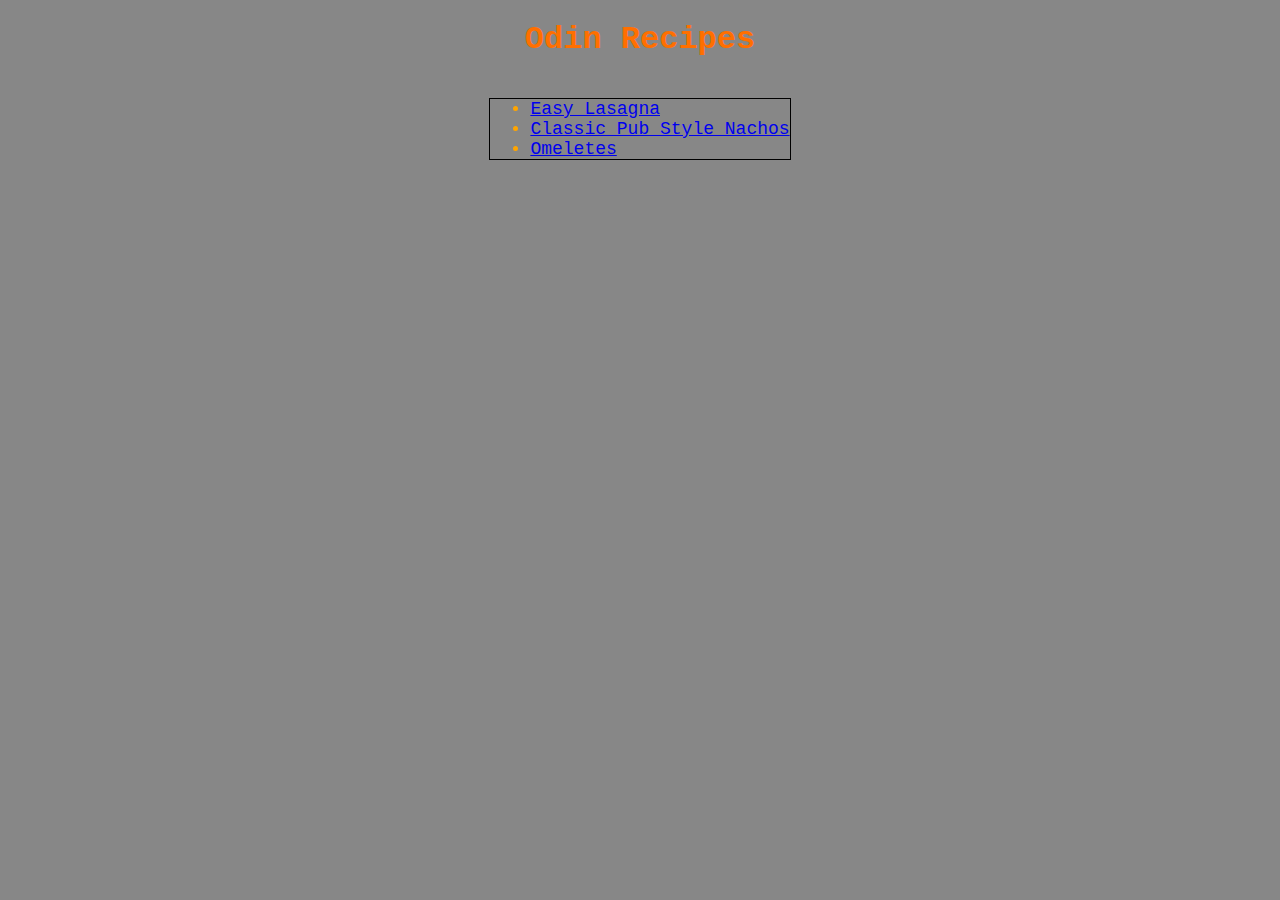
<file: index.html>
<!DOCTYPE html>
<html lang="en">

<head>
    <meta charset="UTF-8">
    <meta name="viewport" content="width=device-width, initial-scale=1.0">
    <title>Odin Recipes</title>
    <link rel="stylesheet" href="./styles/style.css">
</head>

<body>
    <h1 class="heading">Odin Recipes</h1>
    <div class="container">
        <ul class="list">
            <li><a href="./recipes/easy_lasagna.html">Easy Lasagna</a></li>
            <li><a href="./recipes/classic_pub_style_nachos.html">Classic Pub Style Nachos</a></li>
            <li><a href="./recipes/omelets.html">Omeletes</a></li>
        </ul>
    </div>
</body>

</html>
</file>
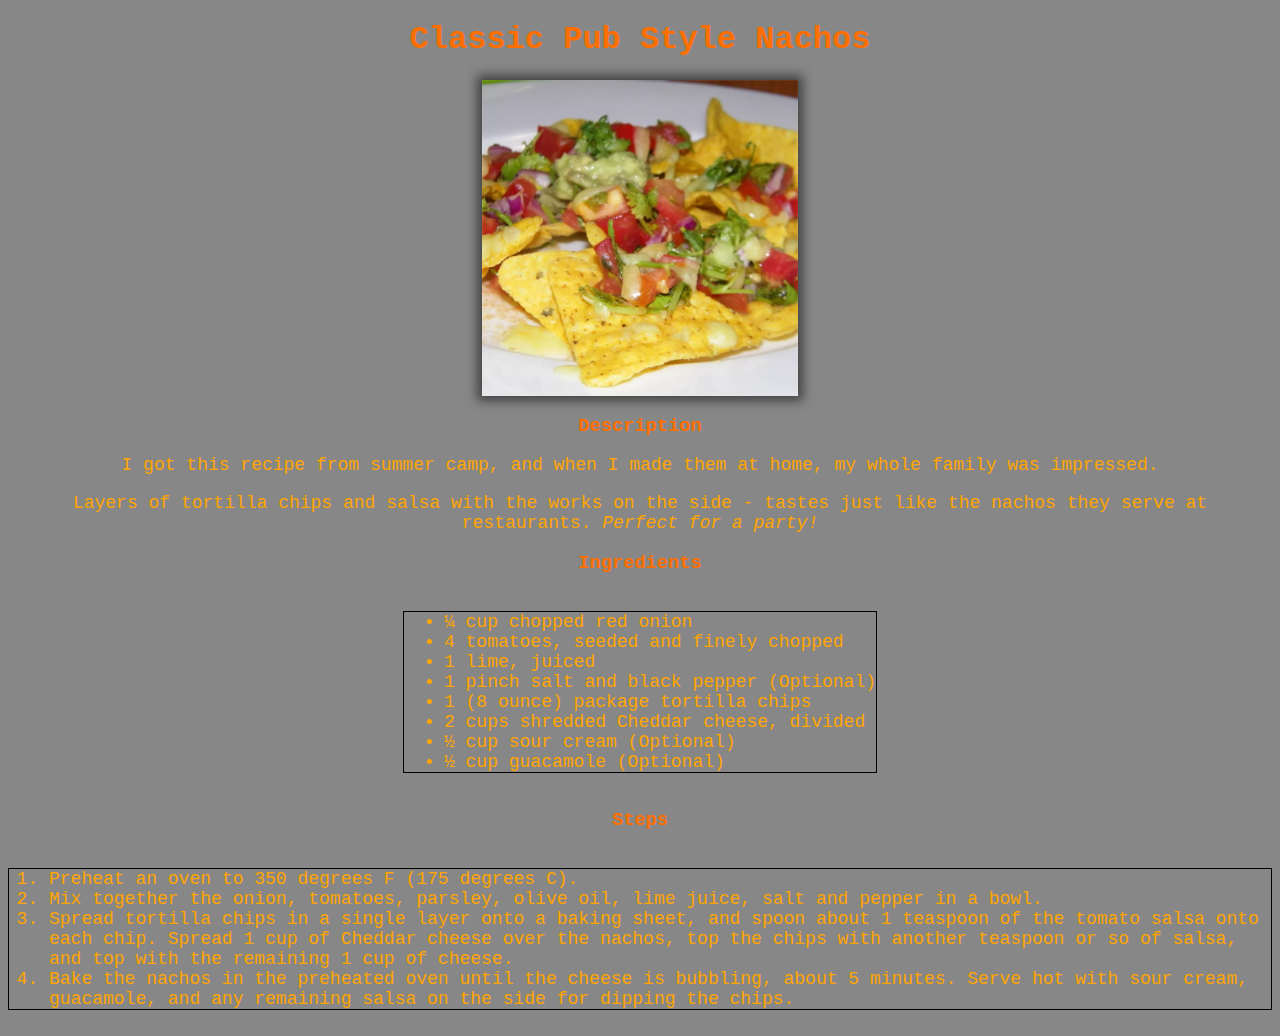
<file: recipes/classic_pub_style_nachos.html>
<!DOCTYPE html>
<html lang="en">

<head>
    <meta charset="UTF-8">
    <meta name="viewport" content="width=device-width, initial-scale=1.0">
    <title>Classic Pub Style Nachos</title>
    <link rel="stylesheet" href="../styles/style.css">
</head>

<body>
    <h1 class="heading">Classic Pub Style Nachos</h1>
    <img src="../images/classic_pub_style_nachos.webp" alt="Nachos" class="image">
    <h3 class="heading">Description</h3>
    <p>I got this recipe from summer camp, and when I made them at home, my whole family was impressed.</p>
    <p> Layers of tortilla chips and salsa with the works on the side - tastes just like the nachos they serve at
        restaurants. <em>Perfect for a party!</em></p>
    <h3 class="heading">Ingredients</h3>
    <div class="container">
        <ul class="list">
            <li>¼ cup chopped red onion</li>
            <li>4 tomatoes, seeded and finely chopped</li>
            <li>1 lime, juiced</li>
            <li>1 pinch salt and black pepper (Optional)</li>
            <li>1 (8 ounce) package tortilla chips</li>
            <li>2 cups shredded Cheddar cheese, divided</li>
            <li>½ cup sour cream (Optional)</li>
            <li>½ cup guacamole (Optional)</li>
        </ul>
    </div>
    <h3 class="heading">Steps</h3>
    <div class="container">
        <ol class="list">
            <li>Preheat an oven to 350 degrees F (175 degrees C).</li>
            <li>Mix together the onion, tomatoes, parsley, olive oil, lime juice, salt and pepper in a bowl.</li>
            <li>Spread tortilla chips in a single layer onto a baking sheet, and spoon about 1 teaspoon of the tomato
                salsa onto each chip. Spread 1 cup of Cheddar cheese over the nachos, top the chips with another
                teaspoon or so of salsa, and top with the remaining 1 cup of cheese.</li>
            <li>Bake the nachos in the preheated oven until the cheese is bubbling, about 5 minutes. Serve hot with sour
                cream, guacamole, and any remaining salsa on the side for dipping the chips.</li>
        </ol>
    </div>
</body>

</html>
</file>
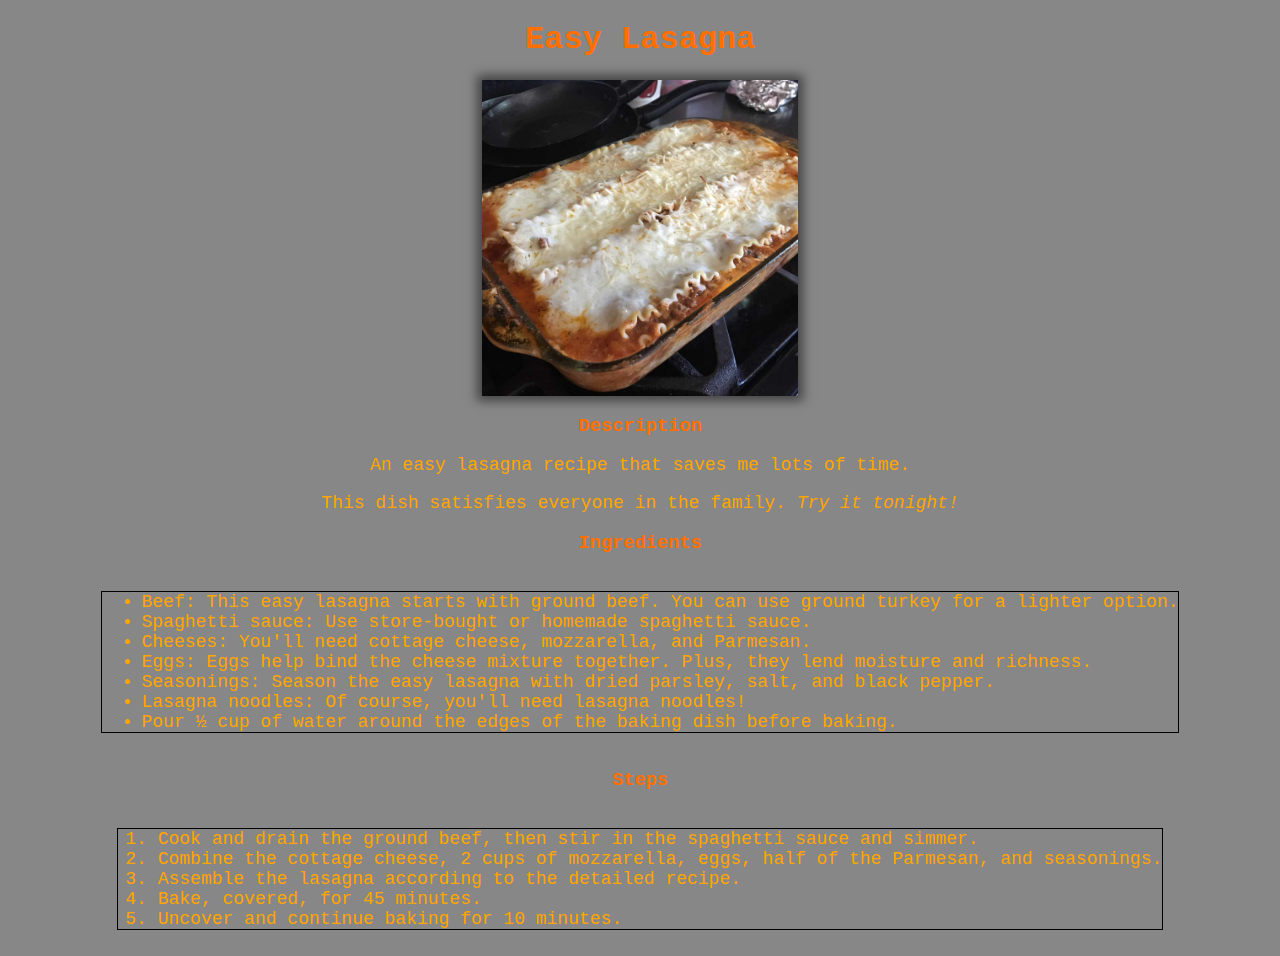
<file: recipes/easy_lasagna.html>
<!DOCTYPE html>
<html lang="en">

<head>
    <meta charset="UTF-8">
    <meta name="viewport" content="width=device-width, initial-scale=1.0">
    <title>Easy Lasagna</title>
    <link rel="stylesheet" href="../styles/style.css">
</head>

<body>
    <h1 class="heading">Easy Lasagna</h1>
    <img src="../images/easy_lasagna.webp" alt="Lasagna" class="image">
    <h3 class="heading">Description</h3>
    <p>An easy lasagna recipe that saves me lots of time.</p>
    <p>This dish satisfies everyone in the family.<em> Try it tonight!</em></p>
    <h3 class="heading">Ingredients</h3>
    <div class="container">
        <ul class="list">
            <li>Beef: This easy lasagna starts with ground beef. You can use ground turkey for a lighter option.</li>
            <li>Spaghetti sauce: Use store-bought or homemade spaghetti sauce.</li>
            <li>Cheeses: You'll need cottage cheese, mozzarella, and Parmesan.</li>
            <li>Eggs: Eggs help bind the cheese mixture together. Plus, they lend moisture and richness.</li>
            <li>Seasonings: Season the easy lasagna with dried parsley, salt, and black pepper.</li>
            <li>Lasagna noodles: Of course, you'll need lasagna noodles!</li>
            <li>Pour ½ cup of water around the edges of the baking dish before baking.</li>
        </ul>
    </div>
    <h3 class="heading">Steps</h3>
    <div class="container">
        <ol class="list">
            <li>Cook and drain the ground beef, then stir in the spaghetti sauce and simmer.</li>
            <li>Combine the cottage cheese, 2 cups of mozzarella, eggs, half of the Parmesan, and seasonings.</li>
            <li>Assemble the lasagna according to the detailed recipe.</li>
            <li>Bake, covered, for 45 minutes.</li>
            <li>Uncover and continue baking for 10 minutes.</li>
        </ol>
    </div>
</body>
</html>
</file>
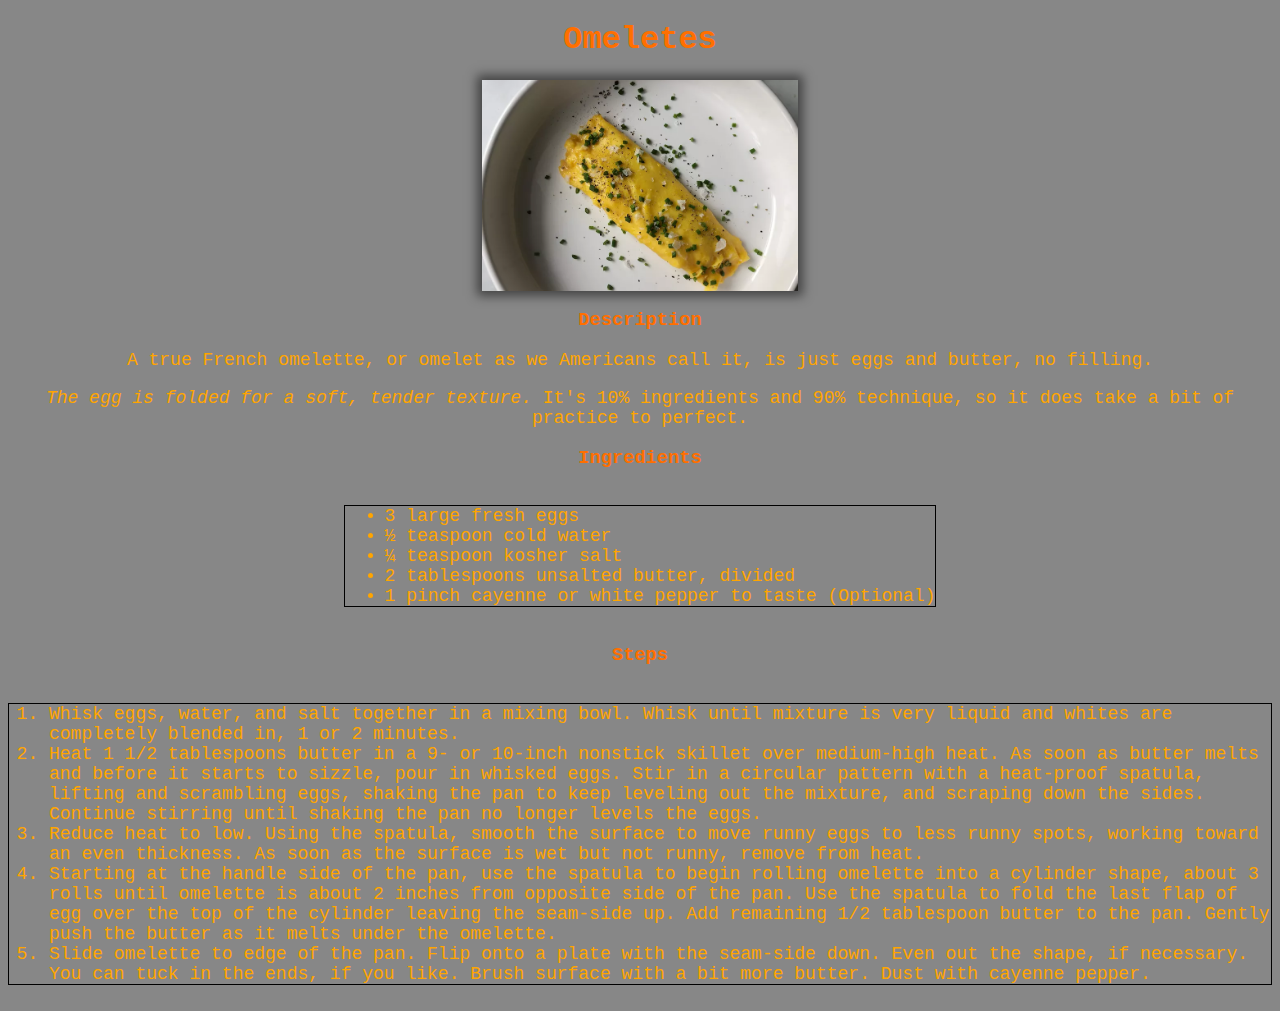
<file: recipes/omelets.html>
<!DOCTYPE html>
<html lang="en">

<head>
    <meta charset="UTF-8">
    <meta name="viewport" content="width=device-width, initial-scale=1.0">
    <title>Omelets</title>
    <link rel="stylesheet" href="../styles/style.css">
</head>

<body>
    <h1 class="heading">Omeletes</h1>
    <img src="../images/omelets.webp" alt="Omeletes" class="image">
    <h3 class="heading">Description</h3>
    <p>A true French omelette, or omelet as we Americans call it, is just eggs and butter, no filling.</p>
    <p><em>The egg is folded for a soft, tender texture.</em> It's 10% ingredients and 90% technique, so it does take a
        bit of practice to perfect.</p>
    <h3 class="heading">Ingredients</h3>
    <div class="container">
        <ul class="list">
            <li>3 large fresh eggs</li>
            <li>½ teaspoon cold water</li>
            <li>¼ teaspoon kosher salt</li>
            <li>2 tablespoons unsalted butter, divided</li>
            <li>1 pinch cayenne or white pepper to taste (Optional)</li>
        </ul>
    </div>
    <h3 class="heading">Steps</h3>
    <div class="container">
        <ol class="list">
            <li>Whisk eggs, water, and salt together in a mixing bowl. Whisk until mixture is very liquid and whites are
                completely blended in, 1 or 2 minutes.</li>
            <li>Heat 1 1/2 tablespoons butter in a 9- or 10-inch nonstick skillet over medium-high heat. As soon as
                butter
                melts and before it starts to sizzle, pour in whisked eggs. Stir in a circular pattern with a heat-proof
                spatula, lifting and scrambling eggs, shaking the pan to keep leveling out the mixture, and scraping
                down
                the sides. Continue stirring until shaking the pan no longer levels the eggs.</li>
            <li>Reduce heat to low. Using the spatula, smooth the surface to move runny eggs to less runny spots,
                working
                toward an even thickness. As soon as the surface is wet but not runny, remove from heat.</li>
            <li>Starting at the handle side of the pan, use the spatula to begin rolling omelette into a cylinder shape,
                about 3 rolls until omelette is about 2 inches from opposite side of the pan. Use the spatula to fold
                the
                last flap of egg over the top of the cylinder leaving the seam-side up. Add remaining 1/2 tablespoon
                butter
                to the pan. Gently push the butter as it melts under the omelette.</li>
            <li>Slide omelette to edge of the pan. Flip onto a plate with the seam-side down. Even out the shape, if
                necessary. You can tuck in the ends, if you like. Brush surface with a bit more butter. Dust with
                cayenne
                pepper.</li>
        </ol>
    </div>
</body>

</html>
</file>
<file: styles/style.css>
* {
    background-color: rgb(135, 135, 135);
}

p {
    color: orange;
    font-size: 18px;
    text-align: center;
    font-family: 'Courier New', Courier, monospace;
}

.heading {
    color: rgb(255, 111, 0);
    text-align: center;
    font-family: 'Courier New', Courier, monospace;
}

.container {
    text-align: center;
    font-family: 'Courier New', Courier, monospace;
}

.list {
    color: orange;
    font-size: 18px;
    display: inline-block;
    text-align: left;
    border: 1px solid black;
    font-family: 'Courier New', Courier, monospace;
}

.image {
    box-shadow: 0 0 10px 5px rgba(0, 0, 0, 0.5);
    display: block;
    margin-left: auto;
    margin-right: auto;
    height: auto;
    width: 25%;
}
</file>
